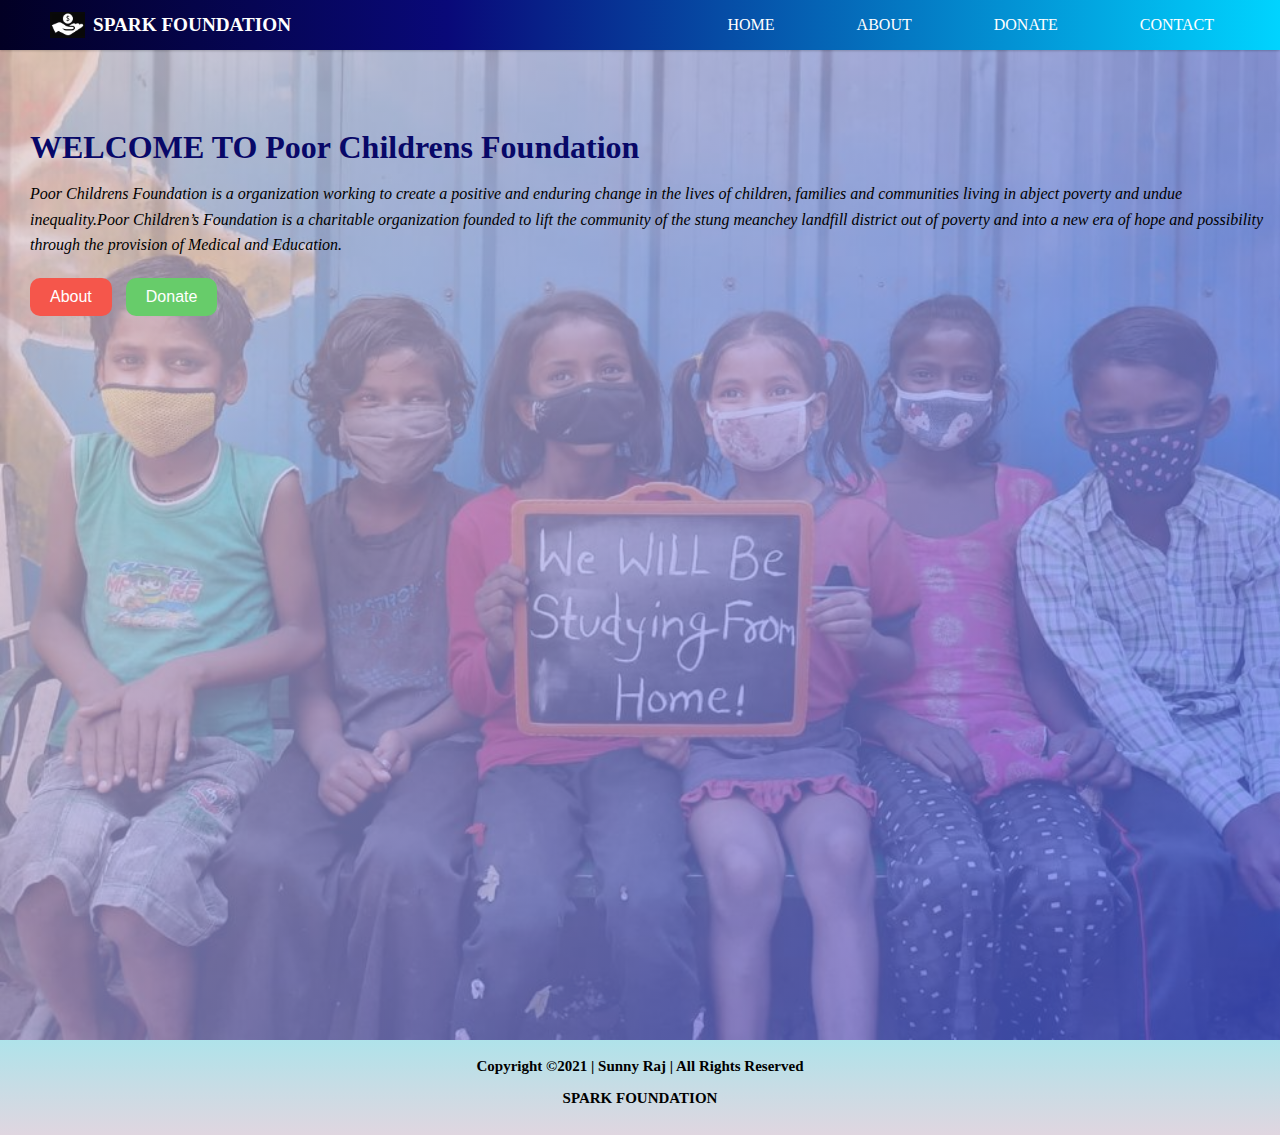
<file: index.html>
<!DOCTYPE html>
<html lang="en">
  <head>
    <meta charset="UTF-8" />
    <meta http-equiv="X-UA-Compatible" content="IE=edge" />
    <meta name="viewport" content="width=device-width, initial-scale=1.0" />
    <link rel="stylesheet" href="index.css" />
    <title>Home | Spark Foundation</title>
  </head>
  <body>
    <nav class="navbar">
      <div class="brand-title">
        <img src="image/donate.jpeg" alt="" />SPARK FOUNDATION
      </div>
      <a href="#" class="toggle-button">
        <span class="bar"></span>
        <span class="bar"></span>
        <span class="bar"></span>
        <span class="bar"></span>
      </a>
      <div class="navbar-links">
        <ul>
          <li><a href="index.html">HOME</a></li>
          <li><a href="about.html">ABOUT</a></li>
          <li><a href="donate.html">DONATE</a></li>
          <li><a href="contact.html">CONTACT</a></li>
        </ul>
      </div>
    </nav>
    <script>
      const toggleButton = document.getElementsByClassName("toggle-button")[0];
      const navbarLinks = document.getElementsByClassName("navbar-links")[0];

      toggleButton.addEventListener("click", () => {
        navbarLinks.classList.toggle("active");
      });
    </script>

    <div class="Box">
      <div class="innerbox">
        <h3>WELCOME TO Poor Childrens Foundation</h3>
        <p>
          Poor Childrens Foundation is a organization working to create a
          positive and enduring change in the lives of children, families and
          communities living in abject poverty and undue inequality.Poor
          Children’s Foundation is a charitable organization founded to lift the
          community of the stung meanchey landfill district out of poverty and
          into a new era of hope and possibility through the provision of
          Medical and Education.
        </p>
        <div class="button">
          <a href="about.html"
            ><button class="btn1 btn-success">About</button></a
          >
          <a href="donate.html"
            ><button class="btn2 btn-success">Donate</button></a
          >
        </div>
      </div>
    </div>
    <footer>
      <p class="copyright">
        Copyright &#169;2021 | Sunny Raj | All Rights Reserved
      </p>
      <p class="copyright-1">SPARK FOUNDATION</p>
    </footer>
  </body>
</html>
</file>
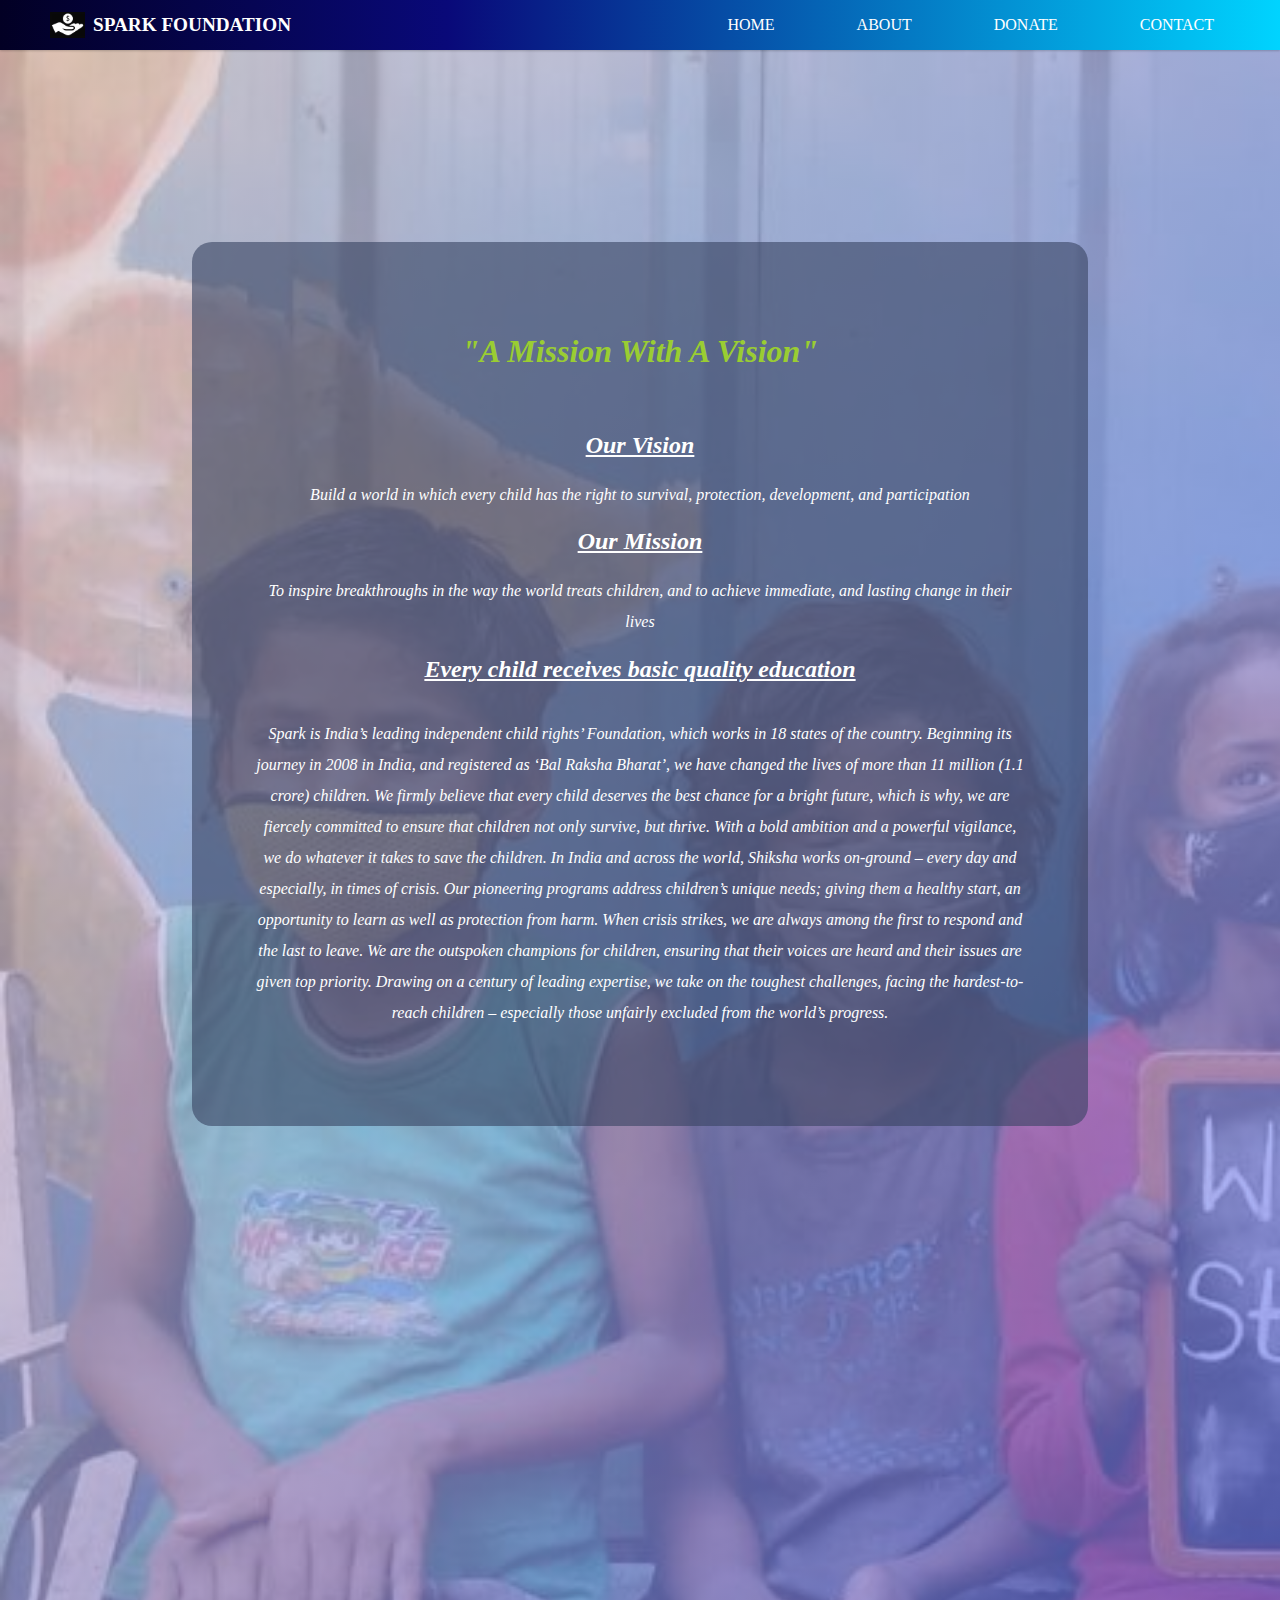
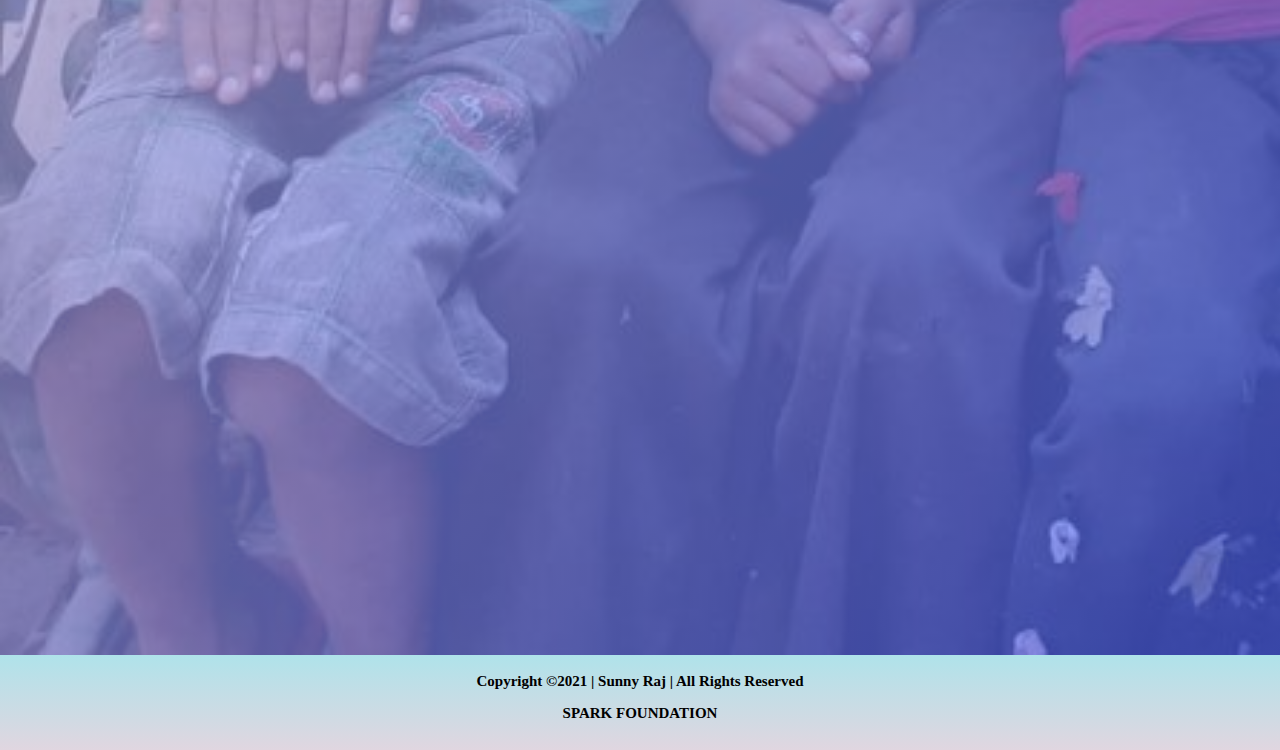
<file: about.html>
<!DOCTYPE html>
<html lang="en">
  <head>
    <meta charset="UTF-8" />
    <meta http-equiv="X-UA-Compatible" content="IE=edge" />
    <meta name="viewport" content="width=device-width, initial-scale=1.0" />
    <title>About | Spark Foundation</title>
    <link rel="stylesheet" href="about.css" />
  </head>
  <body>
    <nav class="navbar">
      <div class="brand-title">
        <img src="image/donate.jpeg" alt="" />SPARK FOUNDATION
      </div>
      <a href="#" class="toggle-button">
        <span class="bar"></span>
        <span class="bar"></span>
        <span class="bar"></span>
        <span class="bar"></span>
      </a>
      <div class="navbar-links">
        <ul>
          <li><a href="index.html">HOME</a></li>
          <li><a href="about.html">ABOUT</a></li>
          <li><a href="donate.html">DONATE</a></li>
          <li><a href="contact.html">CONTACT</a></li>
        </ul>
      </div>
    </nav>
    <script>
      const toggleButton = document.getElementsByClassName("toggle-button")[0];
      const navbarLinks = document.getElementsByClassName("navbar-links")[0];

      toggleButton.addEventListener("click", () => {
        navbarLinks.classList.toggle("active");
      });
    </script>

    <div class="Box">
      <div class="row">
        <div class="aboutbox">
          <h2>"A Mission With A Vision"</h2>
          <br />
          <p>
            <b
              style="
                font-size: 1.5rem;
                font-weight: 600;
                text-decoration: underline;
              "
              >Our Vision</b
            >
          </p>
          <p>
            Build a world in which every child has the right to survival,
            protection, development, and participation
          </p>
          <p>
            <b
              style="
                font-size: 1.5rem;
                font-weight: 600;
                text-decoration: underline;
              "
              >Our Mission</b
            >
          </p>
          <p>
            To inspire breakthroughs in the way the world treats children, and
            to achieve immediate, and lasting change in their lives
          </p>
          <p>
            <b
              style="
                font-size: 1.5rem;
                font-weight: 600;
                text-decoration: underline;
                line-height: 1.4em;
              "
              >Every child receives basic quality education</b
            ><br /><br />
            <i style="line-height: 1.938em"
              >Spark is India’s leading independent child rights’ Foundation,
              which works in 18 states of the country. Beginning its journey in
              2008 in India, and registered as ‘Bal Raksha Bharat’, we have
              changed the lives of more than 11 million (1.1 crore) children. We
              firmly believe that every child deserves the best chance for a
              bright future, which is why, we are fiercely committed to ensure
              that children not only survive, but thrive. With a bold ambition
              and a powerful vigilance, we do whatever it takes to save the
              children. In India and across the world, Shiksha works on-ground –
              every day and especially, in times of crisis. Our pioneering
              programs address children’s unique needs; giving them a healthy
              start, an opportunity to learn as well as protection from harm.
              When crisis strikes, we are always among the first to respond and
              the last to leave. We are the outspoken champions for children,
              ensuring that their voices are heard and their issues are given
              top priority. Drawing on a century of leading expertise, we take
              on the toughest challenges, facing the hardest-to-reach children –
              especially those unfairly excluded from the world’s progress. </i
            ><br />
            <br />
          </p>
        </div>
      </div>
    </div>
    <footer>
      <p class="copyright">
        Copyright &#169;2021 | Sunny Raj | All Rights Reserved
      </p>
      <p class="copyright-1">SPARK FOUNDATION</p>
    </footer>
  </body>
</html>
</file>
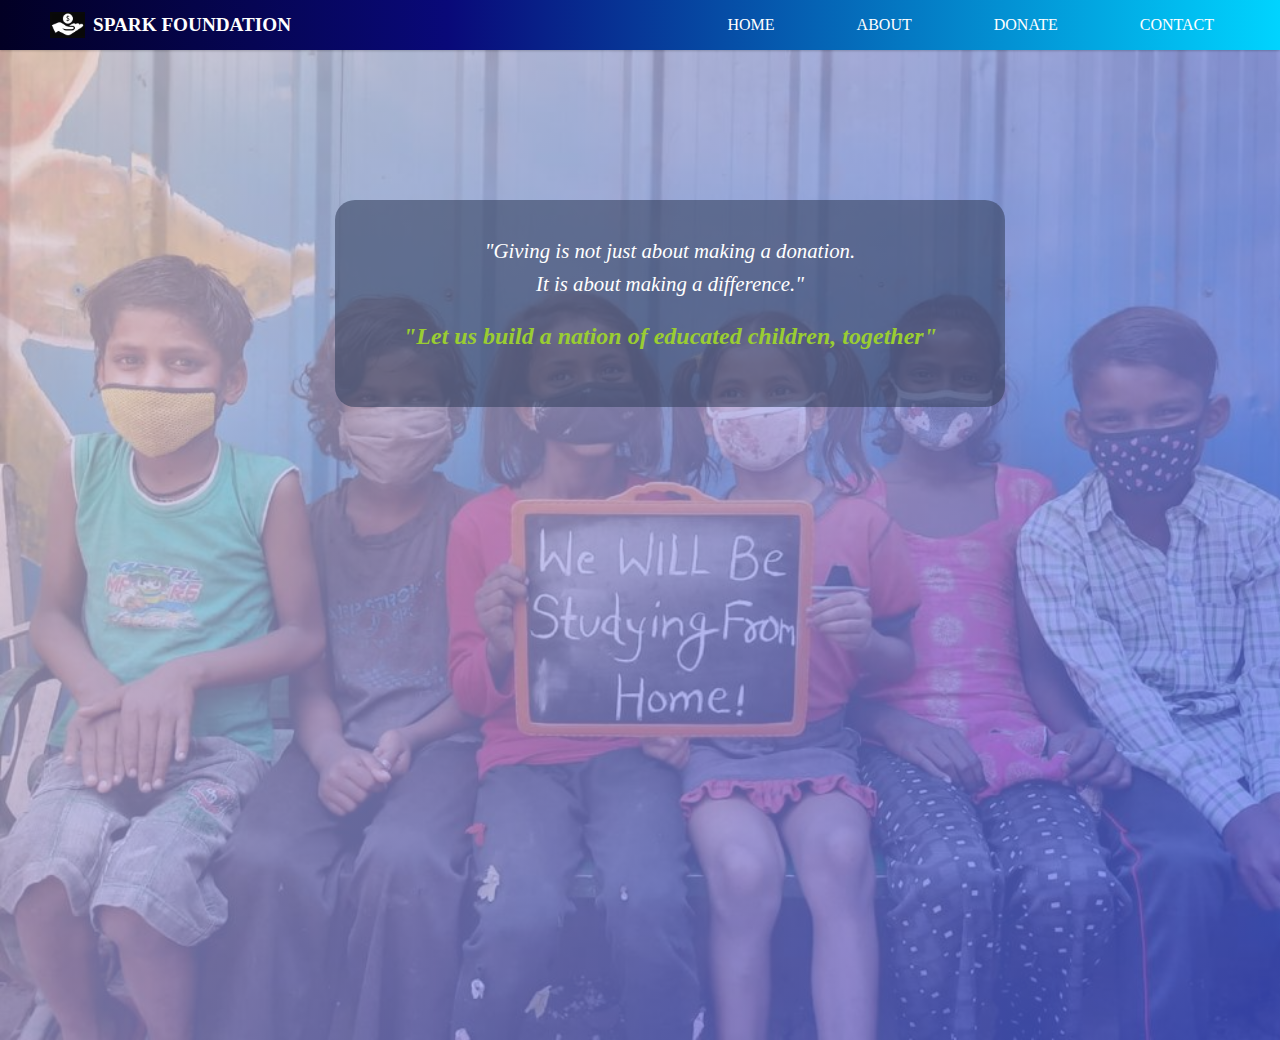
<file: donate.html>
<!DOCTYPE html>
<html lang="en">
  <head>
    <meta charset="UTF-8" />
    <meta http-equiv="X-UA-Compatible" content="IE=edge" />
    <meta name="viewport" content="width=device-width, initial-scale=1.0" />
    <link rel="stylesheet" href="donate.css" />
    <title>Donate | Spark Foundation</title>
  </head>
  <body>
    <nav class="navbar">
      <div class="brand-title">
        <img src="image/donate.jpeg" alt="" />SPARK FOUNDATION
      </div>
      <a href="#" class="toggle-button">
        <span class="bar"></span>
        <span class="bar"></span>
        <span class="bar"></span>
        <span class="bar"></span>
      </a>
      <div class="navbar-links">
        <ul>
          <li><a href="index.html">HOME</a></li>
          <li><a href="about.html">ABOUT</a></li>
          <li><a href="donate.html">DONATE</a></li>
          <li><a href="contact.html">CONTACT</a></li>
        </ul>
      </div>
    </nav>
    <script>
      const toggleButton = document.getElementsByClassName("toggle-button")[0];
      const navbarLinks = document.getElementsByClassName("navbar-links")[0];

      toggleButton.addEventListener("click", () => {
        navbarLinks.classList.toggle("active");
      });
    </script>

    <div class="Box">
      <div class="row">
        <div class="donatebox">
          <i style="font-size: 1.3rem; line-height: 1.6"
            >"Giving is not just about making a donation. <br />
            It is about making a difference."</i
          >
          <h2>"Let us build a nation of educated children, together"</h2>
          <form>
            <script
              src="https://checkout.razorpay.com/v1/payment-button.js"
              data-payment_button_id="pl_HxGLYdExcG77cr"
              async
            ></script>
          </form>
        </div>
      </div>
    </div>
  </body>
</html>
</file>
<file: index.css>
:root {
  --primary: rgba(245, 224, 228, 0.65);
  --secondary: hsla(230, 96%, 62%, 0.65);
}

* {
  box-sizing: border-box;
}

body {
  margin: 0;
  padding: 0;
}

.navbar {
  display: flex;
  position: relative;
  justify-content: space-between;
  align-items: center;
  background: rgb(2, 0, 36);
  background: -moz-linear-gradient(
    90deg,
    rgba(2, 0, 36, 1) 0%,
    rgba(9, 9, 121, 1) 35%,
    rgba(0, 212, 255, 1) 100%
  );
  background: -webkit-linear-gradient(
    90deg,
    rgba(2, 0, 36, 1) 0%,
    rgba(9, 9, 121, 1) 35%,
    rgba(0, 212, 255, 1) 100%
  );
  background: linear-gradient(
    90deg,
    rgba(2, 0, 36, 1) 0%,
    rgba(9, 9, 121, 1) 35%,
    rgba(0, 212, 255, 1) 100%
  );
  filter: progid:DXImageTransform.Microsoft.gradient(startColorstr="#020024",endColorstr="#00d4ff",GradientType=1);
  box-shadow: 0 1px 2px rgba(0, 0, 0, 0.2);
  z-index: 1;
  color: white;
}

.brand-title {
  font-size: 1.2rem;
  margin: 0.5rem;
  line-height: 10px;
  align-items: center;
  display: flex;
  font-weight: 600;
  margin-left: 5px;
}

.brand-title img {
  width: 35px;
  filter: invert(100%);
  margin-left: 45px;
  margin-right: 8px;
}
.navbar-links {
  height: 100%;
}

.navbar-links ul {
  display: flex;
  margin: 0;
  padding: 0;
}

.navbar-links li {
  list-style: none;
  margin-right: 50px;
}

.navbar-links li a {
  display: block;
  text-decoration: none;
  color: white;
  padding: 1rem;
}

.navbar-links li a:hover {
  color: #05f7ff;
  font-weight: bolder;
  text-decoration: none;
}

.toggle-button {
  position: absolute;
  top: 0.75rem;
  right: 1rem;
  display: none;
  flex-direction: column;
  justify-content: space-between;
  width: 30px;
  height: 21px;
}

.toggle-button .bar {
  height: 3px;
  width: 100%;
  background-color: white;
  border-radius: 10px;
}

@media (max-width: 975px) {
  .navbar {
    flex-direction: column;
    align-items: flex-start;
  }

  .toggle-button {
    display: flex;
  }

  .navbar-links {
    display: none;
    width: 100%;
  }

  .navbar-links ul {
    width: 100%;
    flex-direction: column;
    background-color: #0c6a8e;
  }

  .navbar-links ul li {
    text-align: center;
  }

  .navbar-links ul li a {
    padding: 0.5rem 1rem;
  }

  .navbar-links.active {
    display: flex;
  }
}

.Box {
  height: 110vh;
  background: linear-gradient(135deg, var(--primary), var(--secondary)),
    url(image/donatebackground.jpeg);
  background-size: cover;
  position: relative;
  overflow: hidden;
  background-repeat: no-repeat;
  display: flex;
  flex-wrap: wrap;
}
.innerbox {
  align-items: center;
}
.innerbox h3 {
  font-size: 32px;
  margin: 79px 0px 0px 30px;
  color: #080868;
}
.innerbox p {
  margin: 15px 10px 0px 30px;
  font-size: 1rem;
  font-style: italic;
  width: auto;
  color: #000;
  line-height: 1.6;
}
.button {
  position: absolute;
  margin-top: 20px;
  margin-left: 30px;
  display: flex;
}

.btn1 {
  background-color: #f5564b;
  border: none;
  color: white;
  padding: 10px 20px;
  text-align: center;

  border-radius: 10px;
  font-size: 16px;
}
.btn1:hover {
  background-color: #ee3629;
}

.btn2 {
  background-color: #67cc6a;
  border: none;
  color: white;
  padding: 10px 20px;
  text-align: center;
  border-radius: 10px;
  margin-left: 14px;
  font-size: 16px;
}
.btn2:hover {
  background-color: #1dee24;
}
footer {
  margin-top: -10px;
  font-size: 15px;
  font-weight: bold;
  width: auto;
  padding: 1%;
  text-align: center;
  background-color: #d9afd9;
  background-image: linear-gradient(0deg, #e0d6e0 0%, #aae4eb 100%);
}
</file>
<file: about.css>
:root {
  --primary: rgba(245, 224, 228, 0.65);
  --secondary: hsla(230, 96%, 62%, 0.65);
}
* {
  box-sizing: border-box;
}

body {
  margin: 0;
  padding: 0;
}

.navbar {
  display: flex;
  position: relative;
  justify-content: space-between;
  align-items: center;
  background: rgb(2, 0, 36);
  background: -moz-linear-gradient(
    90deg,
    rgba(2, 0, 36, 1) 0%,
    rgba(9, 9, 121, 1) 35%,
    rgba(0, 212, 255, 1) 100%
  );
  background: -webkit-linear-gradient(
    90deg,
    rgba(2, 0, 36, 1) 0%,
    rgba(9, 9, 121, 1) 35%,
    rgba(0, 212, 255, 1) 100%
  );
  background: linear-gradient(
    90deg,
    rgba(2, 0, 36, 1) 0%,
    rgba(9, 9, 121, 1) 35%,
    rgba(0, 212, 255, 1) 100%
  );
  filter: progid:DXImageTransform.Microsoft.gradient(startColorstr="#020024",endColorstr="#00d4ff",GradientType=1);
  box-shadow: 0 1px 2px rgba(0, 0, 0, 0.2);
  z-index: 1;
  color: white;
}

.brand-title {
  font-size: 1.2rem;
  margin: 0.5rem;
  line-height: 10px;
  align-items: center;
  display: flex;
  font-weight: 600;
  margin-left: 5px;
}

.brand-title img {
  width: 35px;
  filter: invert(100%);
  margin-left: 45px;
  margin-right: 8px;
}
.navbar-links {
  height: 100%;
}

.navbar-links ul {
  display: flex;
  margin: 0;
  padding: 0;
}

.navbar-links li {
  list-style: none;
  margin-right: 50px;
}

.navbar-links li a {
  display: block;
  text-decoration: none;
  color: white;
  padding: 1rem;
}

.navbar-links li a:hover {
  color: #05f7ff;
  font-weight: bolder;
  text-decoration: none;
}

.toggle-button {
  position: absolute;
  top: 0.75rem;
  right: 1rem;
  display: none;
  flex-direction: column;
  justify-content: space-between;
  width: 30px;
  height: 21px;
}

.toggle-button .bar {
  height: 3px;
  width: 100%;
  background-color: white;
  border-radius: 10px;
}

@media (max-width: 975px) {
  .navbar {
    flex-direction: column;
    align-items: flex-start;
  }

  .toggle-button {
    display: flex;
  }

  .navbar-links {
    display: none;
    width: 100%;
  }

  .navbar-links ul {
    width: 100%;
    flex-direction: column;
    background-color: #0c6a8e;
  }

  .navbar-links ul li {
    text-align: center;
  }

  .navbar-links ul li a {
    padding: 0.5rem 1rem;
  }

  .navbar-links.active {
    display: flex;
  }
}

.Box {
  height: 245vh;
  background: linear-gradient(135deg, var(--primary), var(--secondary)),
    url(image/donatebackground.jpeg);
  background-size: cover;
  position: relative;
  overflow: hidden;
  background-repeat: no-repeat;
  display: flex;
  flex-wrap: wrap;
}

.aboutbox {
  background-color: rgba(55, 67, 96, 0.6);
  border-radius: 20px;
  padding: 5%;
  text-align: center;
  color: #fff;
  margin: 15%;
}

.aboutbox h2 {
  color: yellowgreen;
  text-align: center;
  font-size: 2rem;
  font-weight: 600;
  font-style: italic;
}
.aboutbox p {
  font-size: 1rem;
  font-style: italic;
  font-weight: 500;
  margin-bottom: 3px;
  line-height: 1.938em;
}

footer {
  margin-top: -10px;
  font-size: 15px;
  font-weight: bold;
  width: auto;
  padding: 1%;
  text-align: center;
  background-color: #d9afd9;
  background-image: linear-gradient(0deg, #e0d6e0 0%, #aae4eb 100%);
}
</file>
<file: donate.css>
:root {
  --primary: rgba(245, 224, 228, 0.65);
  --secondary: hsla(230, 96%, 62%, 0.65);
}
* {
  box-sizing: border-box;
}

body {
  margin: 0;
  padding: 0;
}

.navbar {
  display: flex;
  position: relative;
  justify-content: space-between;
  align-items: center;
  background: rgb(2, 0, 36);
  background: -moz-linear-gradient(
    90deg,
    rgba(2, 0, 36, 1) 0%,
    rgba(9, 9, 121, 1) 35%,
    rgba(0, 212, 255, 1) 100%
  );
  background: -webkit-linear-gradient(
    90deg,
    rgba(2, 0, 36, 1) 0%,
    rgba(9, 9, 121, 1) 35%,
    rgba(0, 212, 255, 1) 100%
  );
  background: linear-gradient(
    90deg,
    rgba(2, 0, 36, 1) 0%,
    rgba(9, 9, 121, 1) 35%,
    rgba(0, 212, 255, 1) 100%
  );
  filter: progid:DXImageTransform.Microsoft.gradient(startColorstr="#020024",endColorstr="#00d4ff",GradientType=1);
  box-shadow: 0 1px 2px rgba(0, 0, 0, 0.2);
  z-index: 1;
  color: white;
}

.brand-title {
  font-size: 1.2rem;
  margin: 0.5rem;
  line-height: 10px;
  align-items: center;
  display: flex;
  font-weight: 600;
  margin-left: 5px;
}

.brand-title img {
  width: 35px;
  filter: invert(100%);
  margin-left: 45px;
  margin-right: 8px;
}
.navbar-links {
  height: 100%;
}

.navbar-links ul {
  display: flex;
  margin: 0;
  padding: 0;
}

.navbar-links li {
  list-style: none;
  margin-right: 50px;
}

.navbar-links li a {
  display: block;
  text-decoration: none;
  color: white;
  padding: 1rem;
}

.navbar-links li a:hover {
  color: #05f7ff;
  font-weight: bolder;
  text-decoration: none;
}

.toggle-button {
  position: absolute;
  top: 0.75rem;
  right: 1rem;
  display: none;
  flex-direction: column;
  justify-content: space-between;
  width: 30px;
  height: 21px;
}

.toggle-button .bar {
  height: 3px;
  width: 100%;
  background-color: white;
  border-radius: 10px;
}

@media (max-width: 975px) {
  .navbar {
    flex-direction: column;
    align-items: flex-start;
  }

  .toggle-button {
    display: flex;
  }

  .navbar-links {
    display: none;
    width: 100%;
  }

  .navbar-links ul {
    width: 100%;
    flex-direction: column;
    background-color: #0c6a8e;
  }

  .navbar-links ul li {
    text-align: center;
  }

  .navbar-links ul li a {
    padding: 0.5rem 1rem;
  }

  .navbar-links.active {
    display: flex;
  }
}

.Box {
  height: 110vh;
  background: linear-gradient(135deg, var(--primary), var(--secondary)),
    url(image/donatebackground.jpeg);
  background-size: cover;
  position: relative;
  overflow: hidden;
  background-repeat: no-repeat;
  display: flex;
  flex-wrap: wrap;
}

.donatebox {
  background-color: rgba(55, 67, 96, 0.6);
  border-radius: 20px;
  padding: 5%;
  text-align: center;
  color: #fff;
  margin: 15%;
}

.donatebox h2 {
  color: yellowgreen;
  text-align: center;
  font-size: 2rem;
  font-weight: 600;
  font-style: italic;
}
.donatebox p {
  font-size: 1rem;
  font-style: italic;
  font-weight: 500;
  margin-bottom: 3px;
  line-height: 1.938em;
}

@media (min-width: 1100px) {
  .donatebox {
    position: relative;
    background-color: rgba(55, 67, 96, 0.6);
    border-radius: 20px;
    padding: 5%;
    text-align: center;
    color: #fff;
    left: 35%;
    top: 5%;
    width: 670px;
  }
  .donatebox h2 {
    text-align: center;
    font-size: 1.5rem;
    line-height: 1.4;
    font-weight: 600;
    color: yellowgreen;
    font-style: italic;
  }
}
</file>
